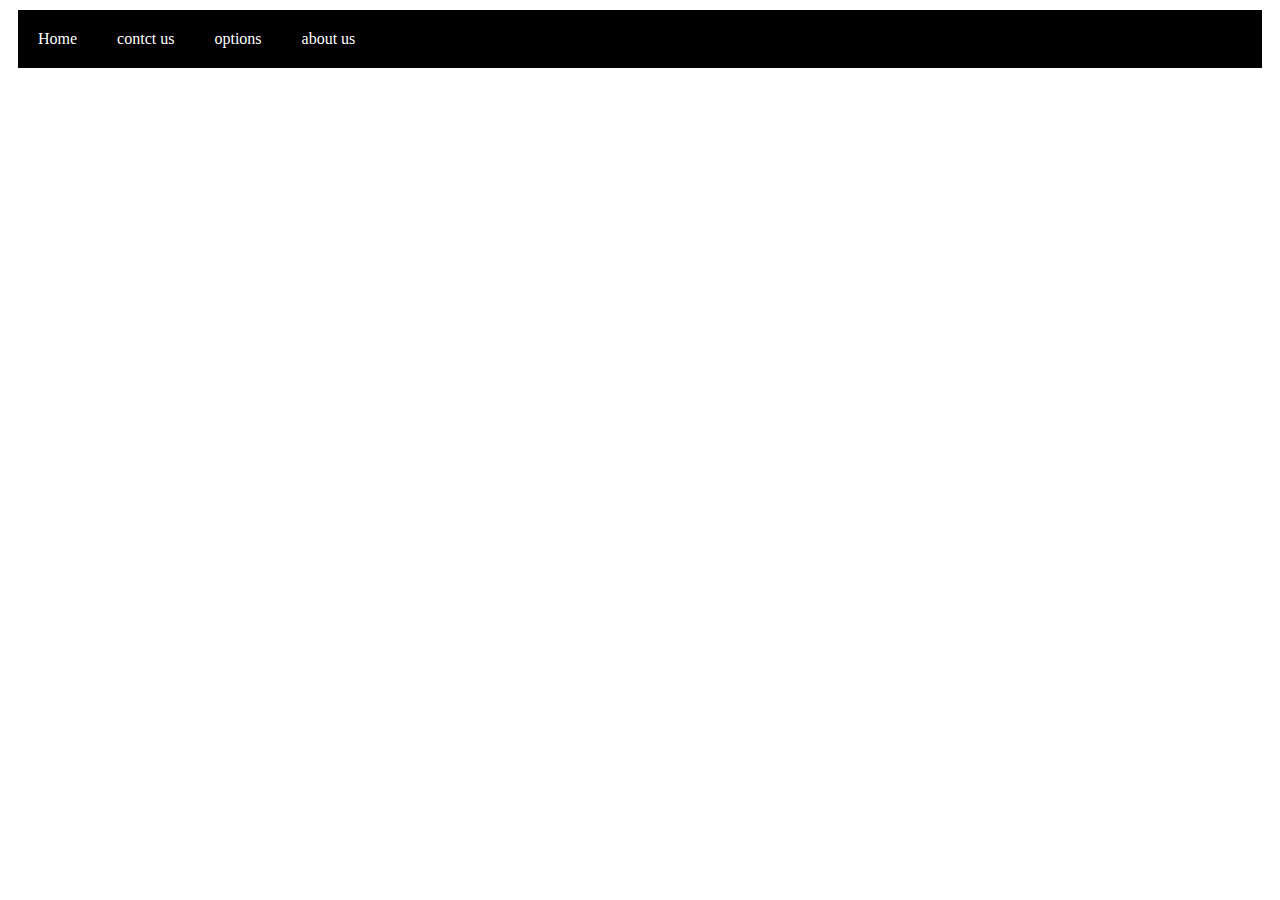
<file: index.html>
<!DOCTYPE html>
<html lang="en">
<head>
    <meta charset="UTF-8">
    <meta name="viewport" content="width=device-width, initial-scale=1.0">
    <title>Document</title>
    <link rel="stylesheet" href="style.css">
</head>
<body>
    <div class="nav">
        <div class="item">Home</div>
        <div class="item">contct us</div>
        <div class="item">options
            <div class="dropdown">
                <ul>
                    <li>option1</li>
                    <li>option2</li>
                    <li>option3</li>
                    <li>option4</li>
                </ul>
            </div>
        </div>
        <div class="item">about us</div>
    </div>
</body>
</html>
</file>
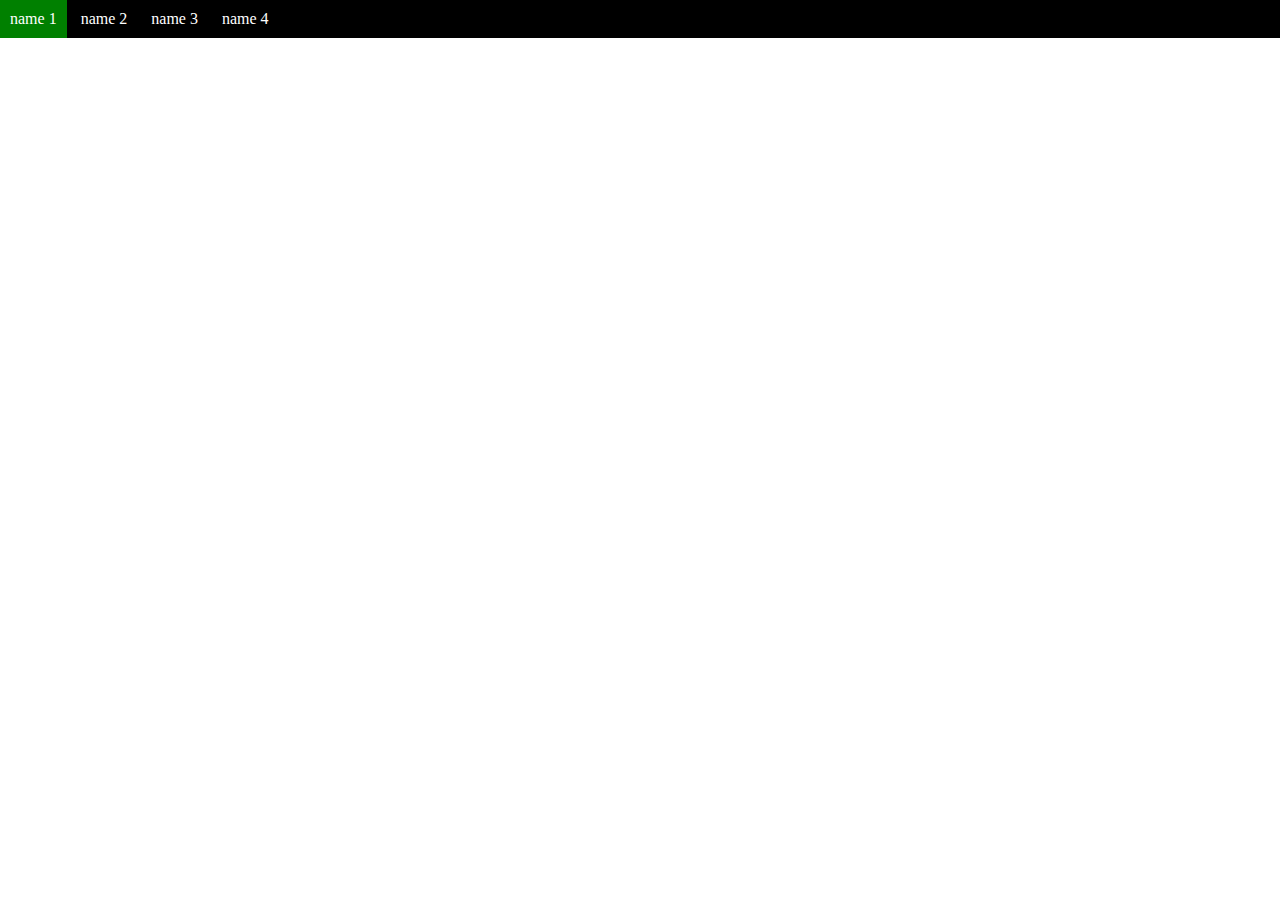
<file: dropdown.htm>
<!DOCTYPE html>
<html lang="en">
<head>
    <meta charset="UTF-8">
    <meta name="viewport" content="width=device-width, initial-scale=1.0">
    <title>Document</title>
    <link rel="stylesheet" href="drop.css">
</head>
<body>
    <header>
        <ul class="ul">
            <li class="li">name 1</li>
           <li class="li">name 2</li>
           <li class="li">name 3 
                <div class="dropdown">
                    <ul class="ul">
                       <li class="li">option 1</li>
                       <li class="li">option 2</li>
                       <li class="li">option 3</li>
                       <li class="li">option 4</li>
                    </ul>
                </div>
            </li>
           <li class="li">name 4</li>
        </ul>
    </header>
</body>
</html>
</file>
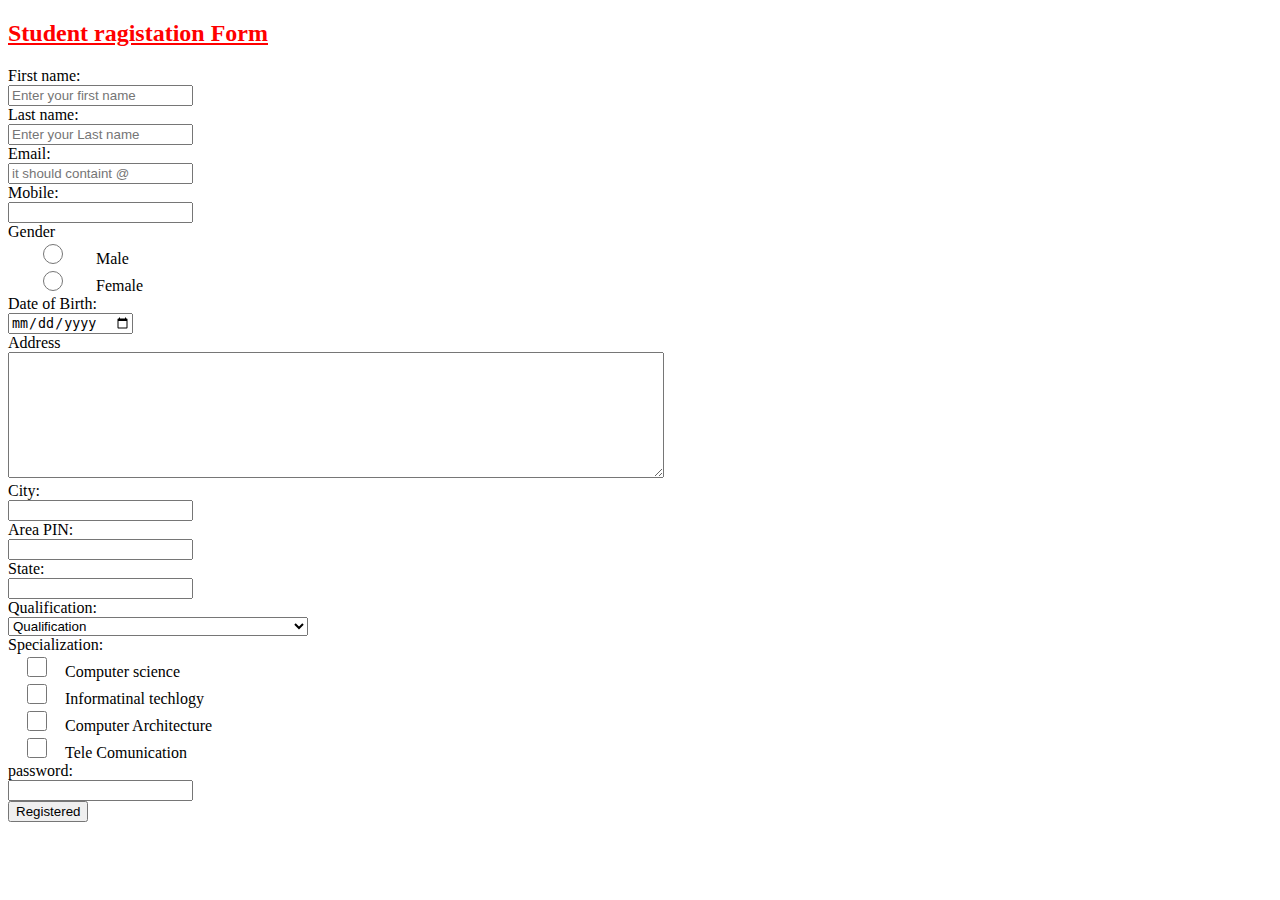
<file: form.htm>
<!DOCTYPE html>
<html lang="en">
<head>
    <meta charset="UTF-8">
    <meta name="viewport" content="width=device-width, initial-scale=1.0">
    <title>Student ragistation form</title>
    <link rel="stylesheet" href="style.css">
</head>
<body link="red">


    <div class="formcontainer">
        <h2 class="hed"><a href="#">Student ragistation Form </a></h2>
        <form action="">
            <div class="form">
                <div class="info"><label for="">First name:</label> </div>
                <div><input type="text" placeholder="Enter your first name" required></div>
            </div>
            <div class="form">
                <div class="info"><label for="">Last name:</label> </div>
                <div><input type="text" placeholder="Enter your Last name" required></div>
            </div>
            <div class="form">
                <div class="info"><label for="">Email:</label> </div>
                <div><input type="email" placeholder="it should containt @" required></div>
            </div>
            <div class="form">
                <div class="info"><label for="">Mobile:</label> </div>
                <div><input type="number" placeholder="" maxlength="10" required></div>
            </div>
            <div class="form">
                <div class="info"><label for="">Gender</label> </div>
                <div><input type="radio" name="gender" style="width: 80px; height: 20px;">Male</div>
                <div><input type="radio" name="gender" style="width: 80px; height: 20px;">Female</div>
            </div>
            <div class="form">
                <div class="info"><label for="">Date of Birth:</label> </div>
                <div><input type="date" required></div>
            </div>
            <div class="form">
                <div class="info"><label for="">Address</label> </div>
                <div> <textarea rows="8" cols="79"></textarea></div>
            </div>
            <div class="form">
                <div class="info"><label for="">City:</label> </div>
                <div><input type="text" required></div>
            </div>
            <div class="form">
                <div class="info"><label for="">Area PIN:</label> </div>
                <div><input type="number" maxlength="6"></div>
            </div>
            <div class="form">
                <div class="info"><label for="">State:</label> </div>
                <div><input type="text" required></div>
            </div>
            <div class="form">
                <div class="info"><label for="">Qualification:</label> </div>
                <div> <select name="Qualification" size="1" style="width: 300px;">
                    <option value="">Qualification</option>
                    <option value="">10th pass</option>
                    <option value="">12th pass</option>
                    <option value="">Under gradute</option>
                    <option value="">Gradute</option>
                    <option value="">Post Gradute</option>
                </select>
                </div>
            </div>
            <div class="form">
                <div class="info"><label for="">Specialization:</label> </div>
                <div>
                    <input type="checkbox" style="width: 50px; height: 20px;">Computer science <br>
                    <input type="checkbox" style="width: 50px; height: 20px;">Informatinal techlogy <br>
                    <input type="checkbox" style="width: 50px; height: 20px;">Computer Architecture <br>
                    <input type="checkbox" style="width: 50px; height: 20px;">Tele Comunication
                </div>
            </div>
            <div class="form">
                <div class="info"><label for="">password:</label> </div>
                <div><input type="password" required></div>
            </div>
                <div><button class="botom" value="submite">Registered</button> </div>

        </form>

    </div>
</body>
</html>
</file>
<file: style.css>
.nav{
    display: flex;
    background-color: black;
    color: white;
    margin: 10px;
}
.item{
    padding: 20px;
}
.item:hover{
background-color: green;
font-size: large;
transition: 2s;
}
.dropdown{
    display: none;
}

.nav .item :hover .dropdown{
    display: block;
    position: absolute;
    margin-left: -10px;
    margin-top: 10px;
}
</file>
<file: drop.css>
*{
    margin: 0;
    padding: 0;
}
.ul{
    list-style: none;
    background-color: black;
    color: white;
}
.ul .li{
    display: inline-block;
    padding: 10px;
}
.ul .li:hover{
    background-color: green;
    color: white;
}
.dropdown{
    display: none;
}

.ul .li:hover .dropdown{
    display: block;
    position: absolute;
    margin-left: -10px;
    margin-top: 10px;
}
.dropdown .ul .li{
    display: block;
}
</file>
